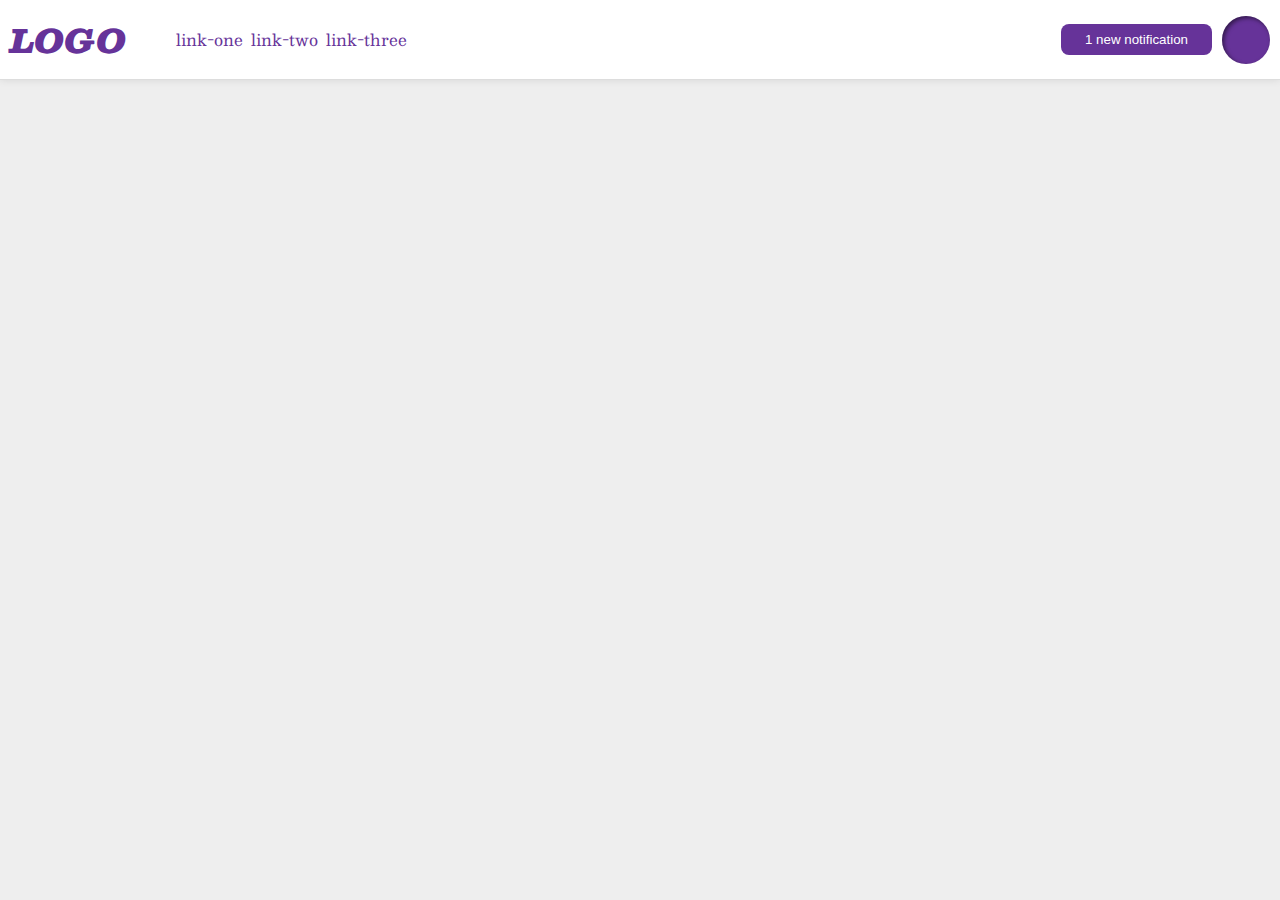
<file: flex/03-flex-header-2/index.html>
<!DOCTYPE html>
<html lang="en">
  <head>
    <meta charset="UTF-8">
    <meta http-equiv="X-UA-Compatible" content="IE=edge">
    <meta name="viewport" content="width=device-width, initial-scale=1.0">
    <title>Flex Header 2</title>
    <link rel="stylesheet" href="style.css">
  </head>
  <body>
    
    <div class="header">
    <div class="left">  
      <div class="logo">
        LOGO
      </div>
      <ul class="links">
        <li><a href="google.com">link-one</a></li>
        <li><a href="google.com">link-two</a></li>
        <li><a href="google.com">link-three</a></li>
      </ul>
    </div> 
    <div class="right">
      <button class="notifications">
        1 new notification
      </button>
      <div class="profile-image"></div>
    </div>
    </div>
  </body>
</html>
</file>
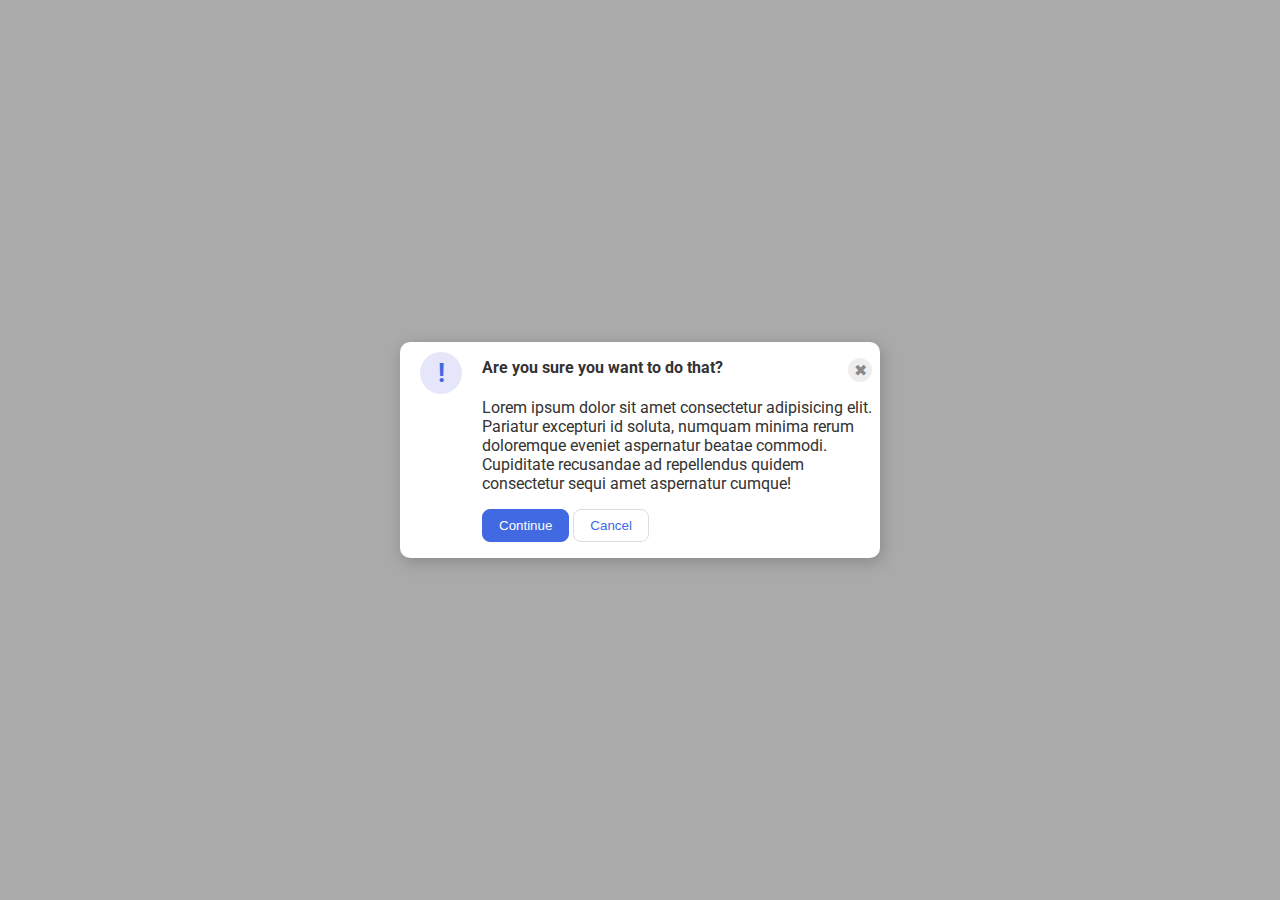
<file: flex/05-flex-modal/index.html>
<!DOCTYPE html>
<html lang="en">
  <head>
    <meta charset="UTF-8">
    <meta http-equiv="X-UA-Compatible" content="IE=edge">
    <meta name="viewport" content="width=device-width, initial-scale=1.0">
    <link rel="stylesheet" href="style.css">
    <title>Modal</title>
  </head>
  <body>
    <div class="modal">
      <div class="icon">!</div>
      <div class="right">
        <div class="handb">
          <div class="header">Are you sure you want to do that?</div>
          <div class="close-button">✖</div>
        </div>
        <div class="text">Lorem ipsum dolor sit amet consectetur adipisicing elit. Pariatur excepturi id soluta, numquam minima rerum doloremque eveniet aspernatur beatae commodi. Cupiditate recusandae ad repellendus quidem consectetur sequi amet aspernatur cumque!</div>
        <button class="continue">Continue</button>
        <button class="cancel">Cancel</button>
      </div>
    </div>
  </body>
</html>
</file>
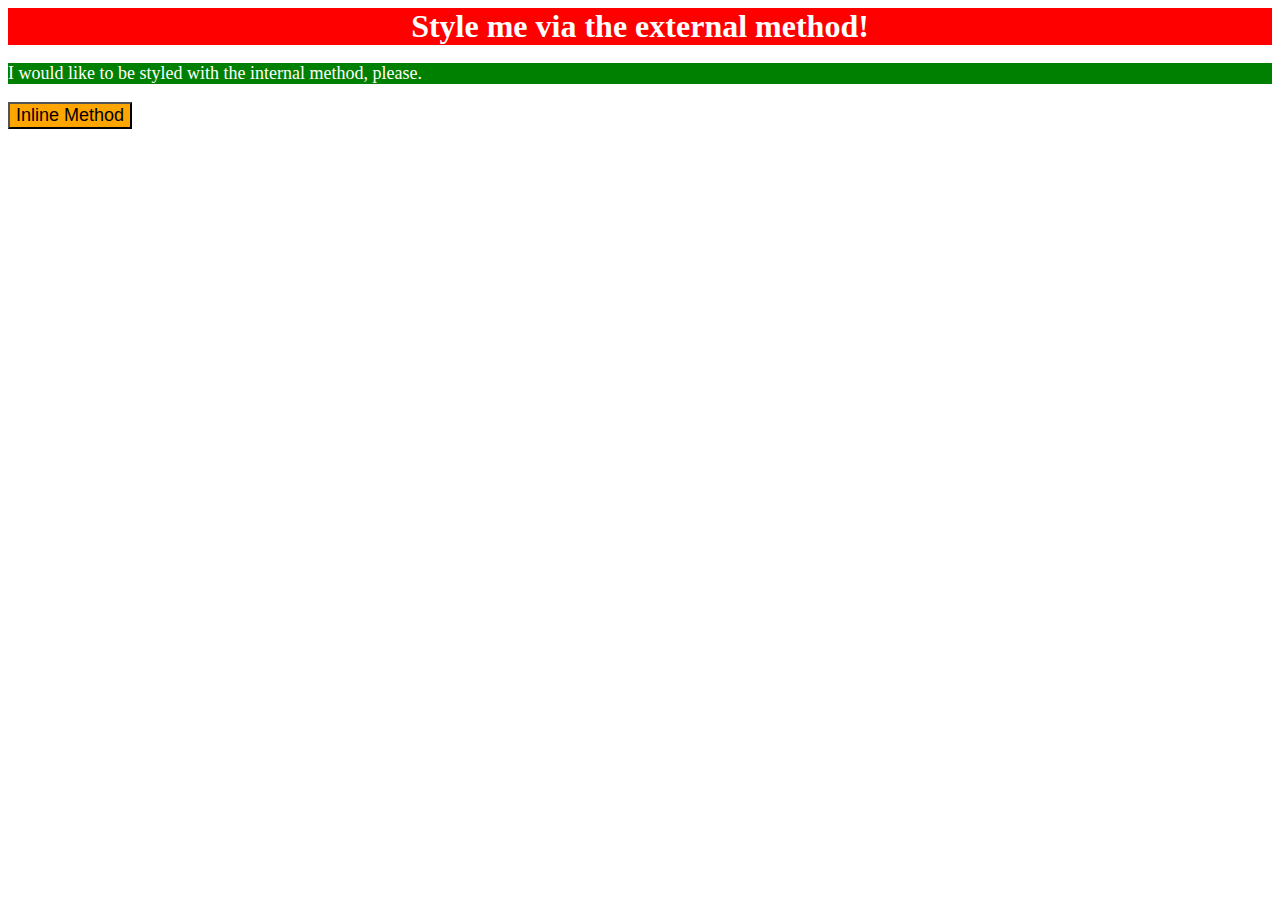
<file: foundations/01-css-methods/index.html>
<!DOCTYPE html>
<html lang="en">
  <head>
    <meta charset="UTF-8">
    <meta http-equiv="X-UA-Compatible" content="IE=edge">
    <meta name="viewport" content="width=device-width, initial-scale=1.0">
    <link rel="Stylesheet" href="main.css">
    <style>
      p{
        background-color: green;
        color: white;
        font-size: 18px;
      }
    </style>
    <title>Methods for Adding CSS</title>
  </head>
  <body>
    <div>Style me via the external method!</div>
    <p>I would like to be styled with the internal method, please.</p>
    <button style="background-color:orange; font-size: 18px;">Inline Method</button>
  </body>
</html>
</file>
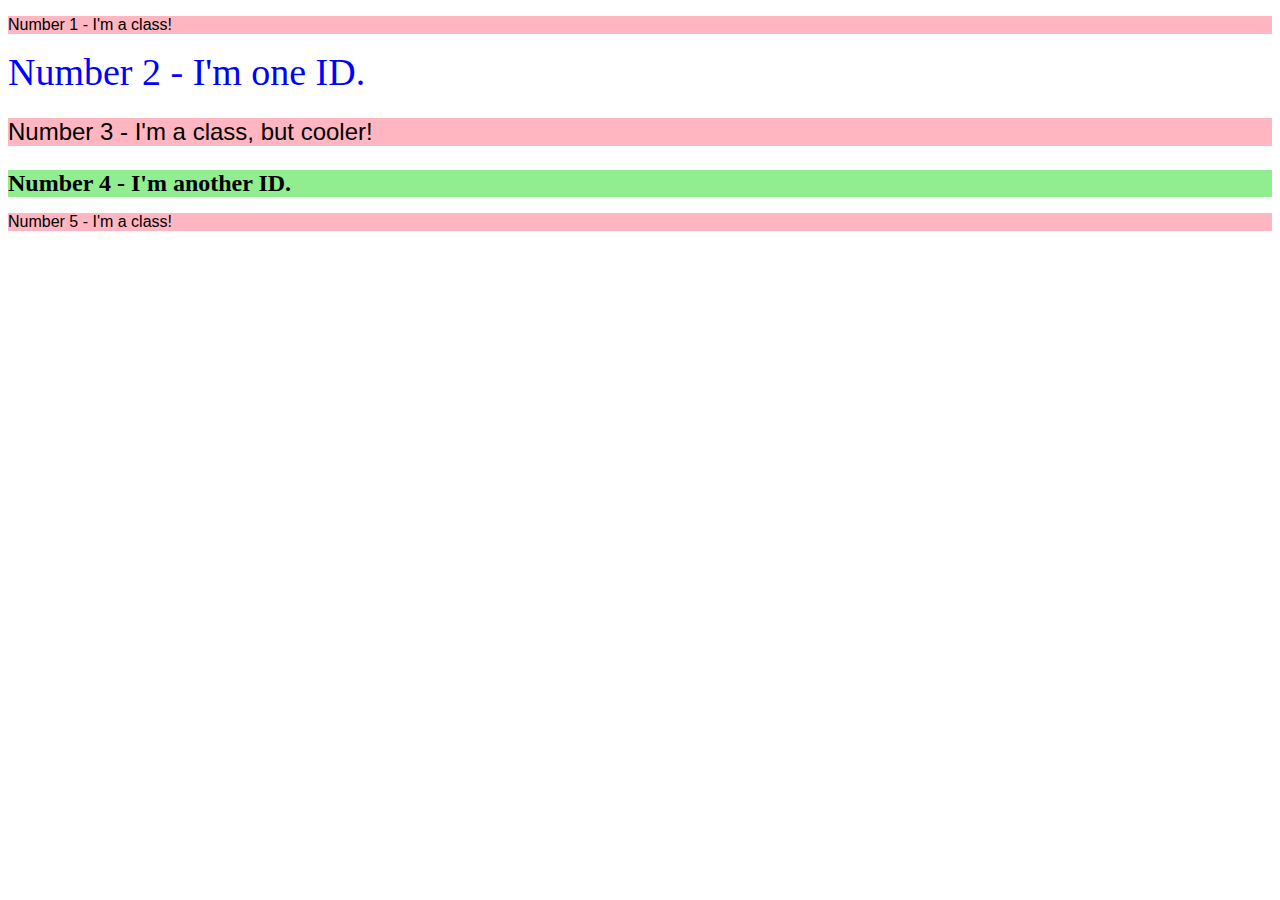
<file: foundations/02-class-id-selectors/index.html>
<!DOCTYPE html>
<html lang="en">
  <head>
    <meta charset="UTF-8">
    <meta http-equiv="X-UA-Compatible" content="IE=edge">
    <meta name="viewport" content="width=device-width, initial-scale=1.0">
    <title>Class and ID Selectors</title>
    <link rel="stylesheet" href="style.css">
  </head>
  <body>
    <p class="number1">Number 1 - I'm a class!</p>
    <div id="idn1">Number 2 - I'm one ID.</div>
    <p class="number1 special" >Number 3 - I'm a class, but cooler!</p>
    <div id="idn2">Number 4 - I'm another ID.</div>
    <p class="number1">Number 5 - I'm a class!</p>
  </body>
</html>
</file>
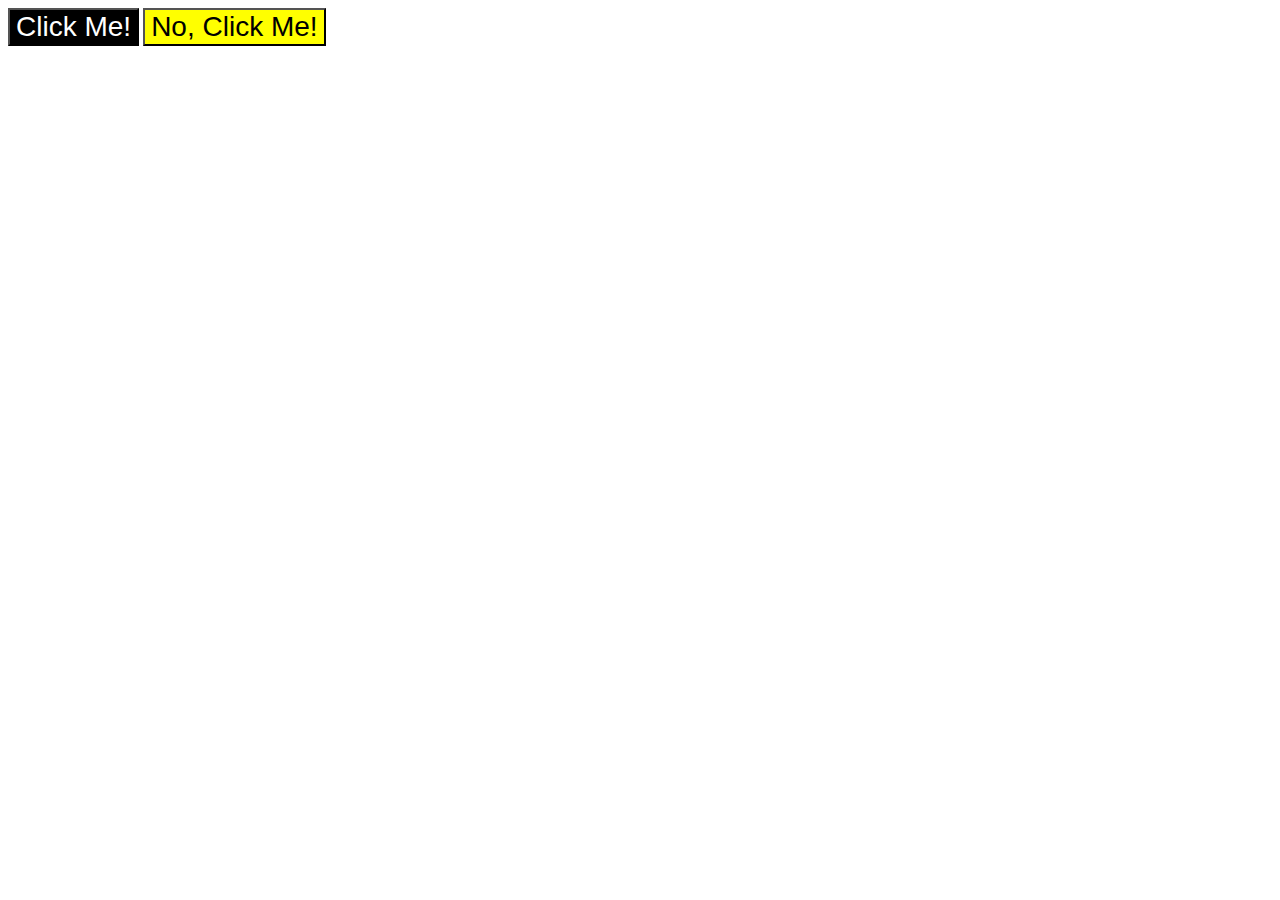
<file: foundations/03-grouping-selectors/index.html>
<!DOCTYPE html>
<html lang="en">
  <head>
    <meta charset="UTF-8">
    <meta http-equiv="X-UA-Compatible" content="IE=edge">
    <meta name="viewport" content="width=device-width, initial-scale=1.0">
    <title>Grouping Selectors</title>
    <link rel="stylesheet" href="style.css">
  </head>
  <body>
    <button class="ClickBlack">Click Me!</button>
    <button class="ClickYellow">No, Click Me!</button>
  </body>
</html>
</file>
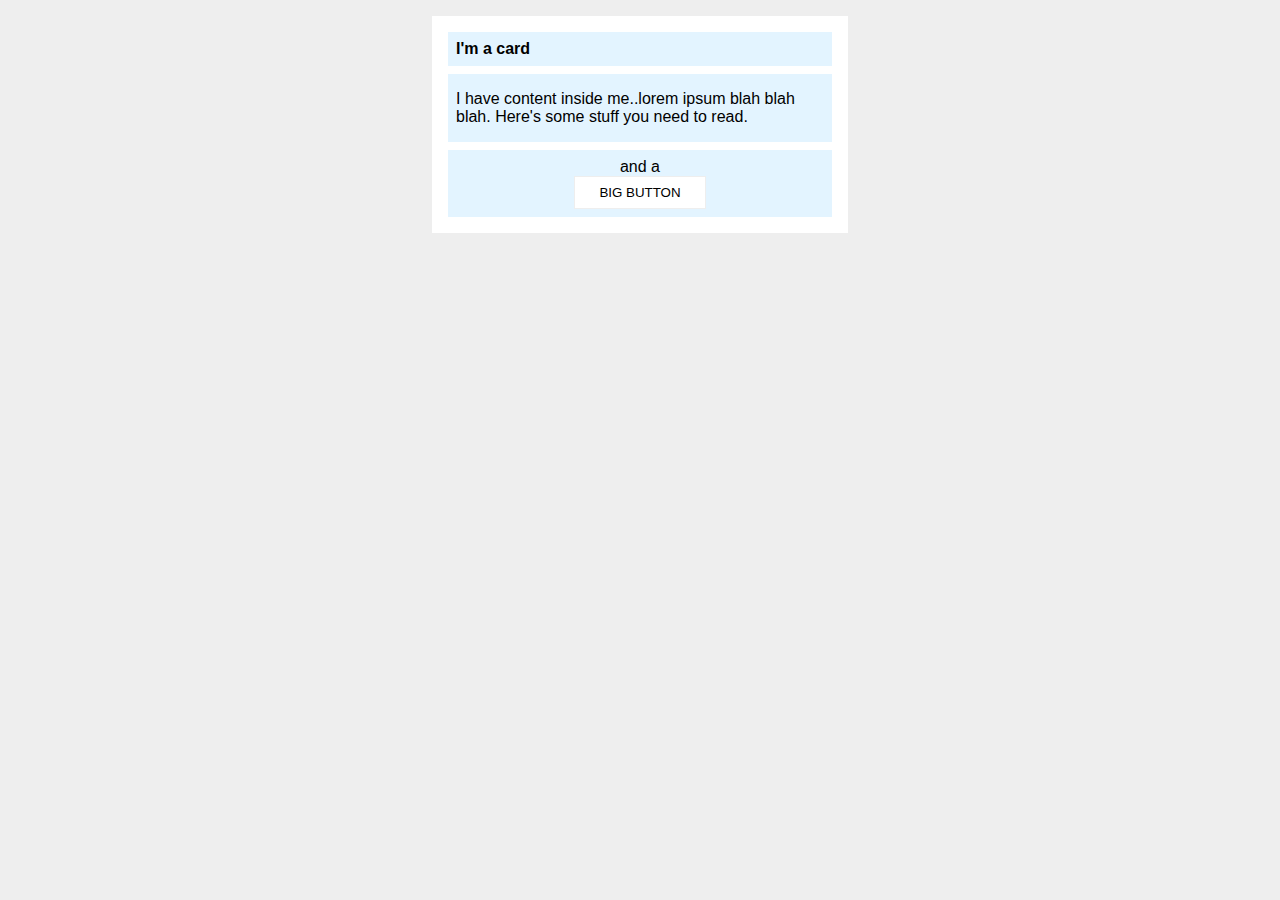
<file: margin-and-padding/margin-and-padding-2/index.html>
<!DOCTYPE html>
<html lang="en">
  <head>
    <meta charset="UTF-8">
    <meta http-equiv="X-UA-Compatible" content="IE=edge">
    <meta name="viewport" content="width=device-width, initial-scale=1.0">
    <title>Margin and Padding exercise 2</title>
    <link rel="stylesheet" href="style.css">
  </head>
  <body>
    <div class="card">
      <h1 class="title">I'm a card</h1>
      <div class="content">I have content inside me..lorem ipsum blah blah blah. Here's some stuff you need to read.</div>
      <div class="button-container">and a <br><button>BIG BUTTON</button></div>
    </div>
  </body>
</html>
</file>
<file: flex/03-flex-header-2/style.css>
/* this is some magical font-importing.  
you'll learn about it later. */
@import url('https://fonts.googleapis.com/css2?family=Besley:ital,wght@0,400;1,900&display=swap');

body {
  margin: 0;
  background: #eee;
  font-family: Besley, serif;
}

.header {
  background: white;
  border-bottom: 1px solid #ddd;
  box-shadow: 0 0 8px rgba(0,0,0,.1);
  display: flex;
  justify-content: space-between;
  gap: 32px
  
}

.left, .right{
  display: flex;
  gap: 10px;
  align-items: center;
  padding: 10px;
}

.profile-image {
  background: rebeccapurple;
  box-shadow: inset 2px 2px 4px rgba(0,0,0,.5);
  border-radius: 50%;
  width: 48px;
  height:  48px;
}

.logo {
  color: rebeccapurple;
  font-size: 32px;
  font-weight: 900;
  font-style: italic;
}

button {
  border: none;
  border-radius: 8px;
  background: rebeccapurple;
  color: white;
  padding: 8px 24px;
  margin-top: 10px;
  margin-bottom: 10px;
}

a {
  /* this removes the line under our links */
  text-decoration: none;
  color: rebeccapurple;
}

ul {
  list-style-type: none;
  display: flex;
  gap: 8px
}

.left{
  justify-content: left;
}
</file>
<file: flex/05-flex-modal/style.css>
@import url('https://fonts.googleapis.com/css2?family=Roboto:wght@400;700&display=swap');

html, body {
  height: 100%;
}

body {
  font-family: Roboto, sans-serif;
  margin: 0;
  background: #aaa;
  color: #333;
  /* I'll give you this one for free lol */
  display: flex;
  align-items: center;
  justify-content: center;
}

.modal {
  background: white;
  width: 480px;
  border-radius: 10px;
  box-shadow: 2px 4px 16px rgba(0,0,0,.2);
  display: flex;
}

.icon {
  color: royalblue;
  font-size: 26px;
  font-weight: 700;
  background: lavender;
  width: 42px;
  height: 42px;
  border-radius: 50%;
  display: flex;
  align-items: center;
  justify-content: center;
  margin: 10px;
  margin-left: 20px;
  margin-right: 20px;
  flex-shrink: 0;
}

.close-button {
  background: #eee;
  border-radius: 50%;
  color: #888;
  font-weight: 400;
  font-size: 16px;
  height: 24px;
  width: 24px;
  display: flex;
  align-items: center;
  justify-content: center;
}

button {
  padding: 8px 16px;
  border-radius: 8px;
  margin-top: 16px;
  margin-bottom: 16px;
}

button.continue {
  background: royalblue;
  border: 1px solid royalblue;
  color: white;
}

button.cancel {
  background: white;
  border: 1px solid #ddd;
  color: royalblue;
}

.handb{
  display: flex;
  justify-content: space-between;
  margin-top: 16px;
  margin-right: 8px;
  margin-bottom: 16px;
  align-content: center;
}

.header{
  font-weight: bold;
}
</file>
<file: foundations/01-css-methods/main.css>
div{
    background-color: red;
    color: white;
    font-size: 32px;
    text-align: center;
    font-weight: bold;
}
</file>
<file: foundations/02-class-id-selectors/style.css>
.number1{
    background-color: lightpink;
    font-family: verdana,DejaVuSans,sans-serif;
}

#idn1{
    color: blue;
    font-size: 38px;
}

.number1.special{
    font-size: 24px;
}

#idn2{
    background-color: lightgreen;
    font-size: 24px;
    font-weight: bold;
}
</file>
<file: foundations/03-grouping-selectors/style.css>
.ClickBlack{
    background-color: black;
    color: white;
}
.ClickYellow{
    background-color: yellow;
}
.ClickBlack,.ClickYellow{
    font-size: 28px;
    font-family: Helvetica,'Times New Roman', Times, serif;
}
</file>
<file: margin-and-padding/margin-and-padding-2/style.css>
body {
  background: #eee;
  font-family: sans-serif;
}

.card {
  width: 400px;
  background: #fff;
  margin: 16px auto;
  padding: 8px;
}

.title {
  background: #e3f4ff;
  padding : 8px;
  font-size: 16px;
  margin: 8px;
  margin-top: 8px;
}

.content {
  background: #e3f4ff;
  padding : 16px 8px 16px 8px ;
  margin: 8px;

}

.button-container {
  background: #e3f4ff;
  padding : 8px;
  text-align: center;
  margin: 8px;
}

button {
  background: white;
  padding-left: 24px;
  padding-top: 8px;
  padding-right: 24px;
  padding-bottom: 8px;
  border: 1px solid #eee;
}
</file>
